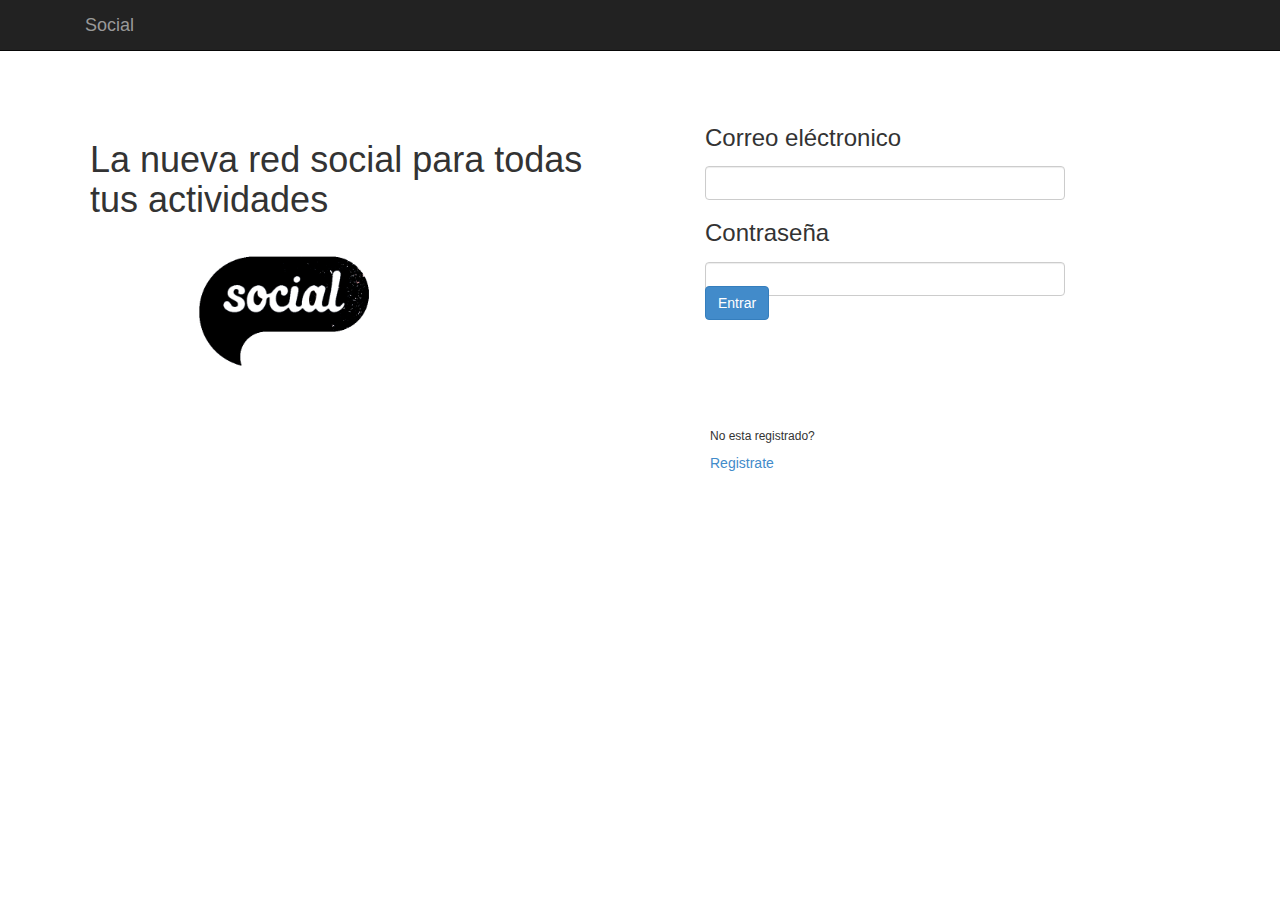
<file: index.html>
<!DOCTYPE html>
<html lang="es">
<!--cabezera-->
<head>
    <title>Social - Inicia sesión</title>

    <!-- información para el navegador-->

    <meta charset="UTF-8">
    <meta name="viewport" content="width=device-width, initial-scale=1">


    <!-- css-->

    <link rel="icon" href="img/icon_64.png" sizes="16x16">
    <link rel="stylesheet" href="css/estilo.css">
    <link rel="stylesheet" href="css/bootstrapvalidator/bootstrap.css">
    <link rel="stylesheet" href="css/bootstrapvalidator/bootstrapValidator.css">

    <!--    javascript-->

    <script type="text/javascript" src="css/bootstrapvalidator/jquery-1.10.2.min.js"></script>
    <script type="text/javascript" src="js/validaciones.js"></script>
    <script type="text/javascript" src="css/bootstrapvalidator/bootstrap.min.js"></script>
    <script type="text/javascript" src="css/bootstrapvalidator/bootstrapValidator.js"></script>

 </head>


  <!--cuerpo-->

  <body>

    <!--barra permanete de navegación/header-->

    <nav class="navbar navbar-inverse navbar-fixed-top" role="navigation">
     <div class="navbar-inner">
        <div class="container">
            <div class="navbar-header">

                <!--Nombre de la pagina-->
                <a class="navbar-brand" href="index.html">Social</a>

            </div>
        </div>
     </div>
    </nav>

      <!--   contenedor-->

      <div class="container">



            <!--contenedor de la izquierda-->

            <div class="izquierda">
                <p>
                  <h1>
                   La nueva red social para todas tus actividades
                  </h1>
                </p>

                <img src="img/Logo2.png" alt="logo">
            </div>


            <!--contenedor de la derecha-->

            <div class="derecha">

                    <!--formulario para login-->

                    <form action="#" id="formlogin"  method="post">
                        <!--grupos de input y label para validar y funcione el bootstrapValidator-->

                       <div class="form-group">

                            <label class="col-lg-9 control-label">
                             <h3>Correo eléctronico</h3>
                            </label>

                            <div class="col-lg-9">
                             <input class="form-control" type="email"  name="txtemail">
                            </div>
                        </div>


                        <!--grupo-->
                       <div class="form-group">

                            <label class="col-lg-9 ">
                                <h3>Contraseña</h3>
                            </label>


                            <div class="col-lg-9">
                                <input class="form-control" type="password"  name="txtcontrasenia">
                            </div>
                        </div>




                        <!--grupo-->
                        <div class="form-group">
                           <div class="col-lg-7">
                            <br>
                            <input type="submit" class="btn btn-primary" value="Entrar">
                           </div>
                        </div>

                    </form>
                     <!-- registrarse -->

                       <div class="registro">
                            <h6>No esta registrado?</h6>
                            <a href="php/registro.html">Registrate</a>
                       </div>
        </div>







    </div>

</body>
</html>
</file>
<file: css/estilo.css>
body
{
    background-color: #f0f0f0;
    padding-top: 70px;
}


h1
{
    font-weight: bolder;
}
.derecha
{
    padding-top: 90px;
    float: right;
    padding-left:  50px;
    width: 50%;
}

.btn
{

	position: absolute;
	top: -10px;
}

.registro
{
	padding-top:   30px;
}


label
{
    width: 100%;
}


.izquierda{
    padding-top: 50px;
    width: 50%;
    float: left;
    padding-left: 20px;
}

img
{
    width: 60%;
    margin-left: 30px;


}


@media screen and (min-width: 1200px)
{
.registro
{
    margin-top: 300px;
    width: 90%;
    height: 100px;
    margin-left: 20px;
}
    .derecha
    {
        width: 50%;
        padding-top: 20px;

    }

    input,label
    {
        font-size: 25px;

    }







}




@media screen and (max-width: 800px)
{
    .container
    {
        width: 90%;

    }

    img
    {
       margin: 0px auto;
        width: 40%;
       display: block;
        text-align: center;
    }
    .izquierda
    {
        padding-top: 10px;
        width: 100%;
    }

    h1
    {
        font-size: 20px;
        text-align: center;
    }

    .derecha
    {
        padding-top: 0px;
        padding-left: 0px;
        width: 100%;
    }

    label
    {
        width: 100%;
        text-align: center;
    }

    input
    {
        width: 100%;
        align-content: center;

    }
}

@media screen and (max-width: 480px)
{
    img, .izquierda
    {
        display: none;
    }

    .derecha
    {
        padding-top: 10px;
        float: none;
        width: 100%;
        padding-left: 0px;
        margin-left: 0px
    }

    input,button,label,button
    {
        width: 100%;
        font-size: 24px;


    }

    label
    {
        text-align: center;

    }

}
</file>
<file: css/bootstrapvalidator/bootstrapValidator.css>
/**
 * BootstrapValidator (https://github.com/nghuuphuoc/bootstrapvalidator)
 *
 * A jQuery plugin to validate form fields. Use with Bootstrap 3
 *
 * @author      Nguyen Huu Phuoc <phuoc@huuphuoc.me>
 * @copyright   (c) 2013 Nguyen Huu Phuoc
 * @license     MIT
 */
.bootstrap-validator-form .help-block {
  margin-bottom: 0; }
</file>
